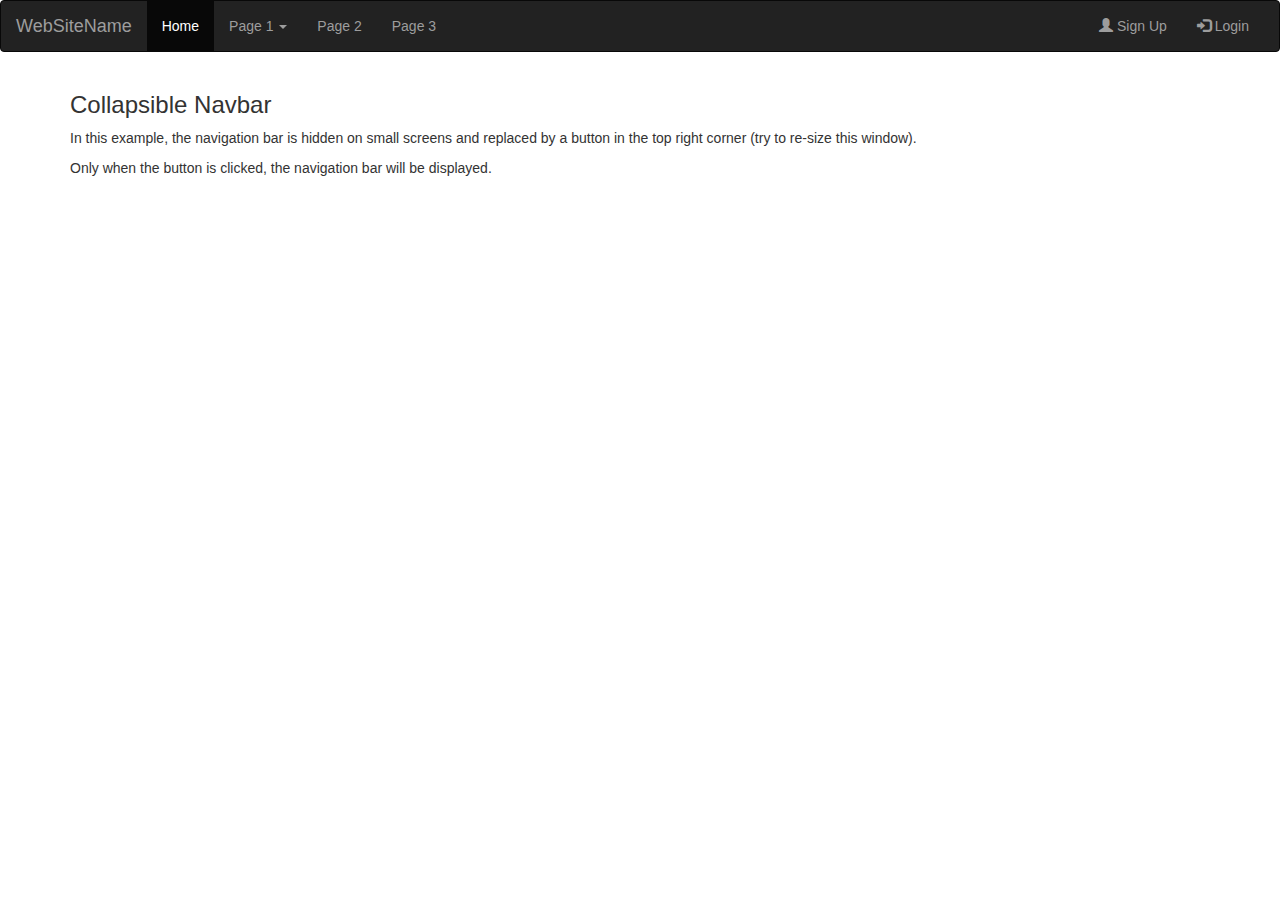
<file: WebContent/navbartest.html>
<!DOCTYPE html>
<html lang="en">
<head>
  <title>Bootstrap Case</title>
  <meta charset="utf-8">
  <meta name="viewport" content="width=device-width, initial-scale=1">
<!-- 	<meta name="viewport" content="width=device-width, initial-scale=1, maximum-scale=1, user-scalable=no"> -->
  <link rel="stylesheet" href="https://maxcdn.bootstrapcdn.com/bootstrap/3.3.7/css/bootstrap.min.css">
  <script src="https://ajax.googleapis.com/ajax/libs/jquery/3.1.1/jquery.min.js"></script>
  <script src="https://maxcdn.bootstrapcdn.com/bootstrap/3.3.7/js/bootstrap.min.js"></script>
</head>
<body>

<nav class="navbar navbar-inverse">
  <div class="container-fluid">
    <div class="navbar-header">
      <button type="button" class="navbar-toggle" data-toggle="collapse" data-target="#myNavbar">
        <span class="icon-bar"></span>
        <span class="icon-bar"></span>
        <span class="icon-bar"></span>                        
      </button>
      <a class="navbar-brand" href="#">WebSiteName</a>
    </div>
    <div class="collapse navbar-collapse" id="myNavbar">
      <ul class="nav navbar-nav">
        <li class="active"><a href="#">Home</a></li>
        <li class="dropdown">
          <a class="dropdown-toggle" data-toggle="dropdown" href="#">Page 1 <span class="caret"></span></a>
          <ul class="dropdown-menu">
            <li><a href="#">Page 1-1</a></li>
            <li><a href="#">Page 1-2</a></li>
            <li><a href="#">Page 1-3</a></li>
          </ul>
        </li>
        <li><a href="#">Page 2</a></li>
        <li><a href="#">Page 3</a></li>
      </ul>
      <ul class="nav navbar-nav navbar-right">
        <li><a href="#"><span class="glyphicon glyphicon-user"></span> Sign Up</a></li>
        <li><a href="#"><span class="glyphicon glyphicon-log-in"></span> Login</a></li>
      </ul>
    </div>
  </div>
</nav>
  
<div class="container">
  <h3>Collapsible Navbar</h3>
  <p>In this example, the navigation bar is hidden on small screens and replaced by a button in the top right corner (try to re-size this window).
  <p>Only when the button is clicked, the navigation bar will be displayed.</p>
</div>

</body>
</html>
</file>
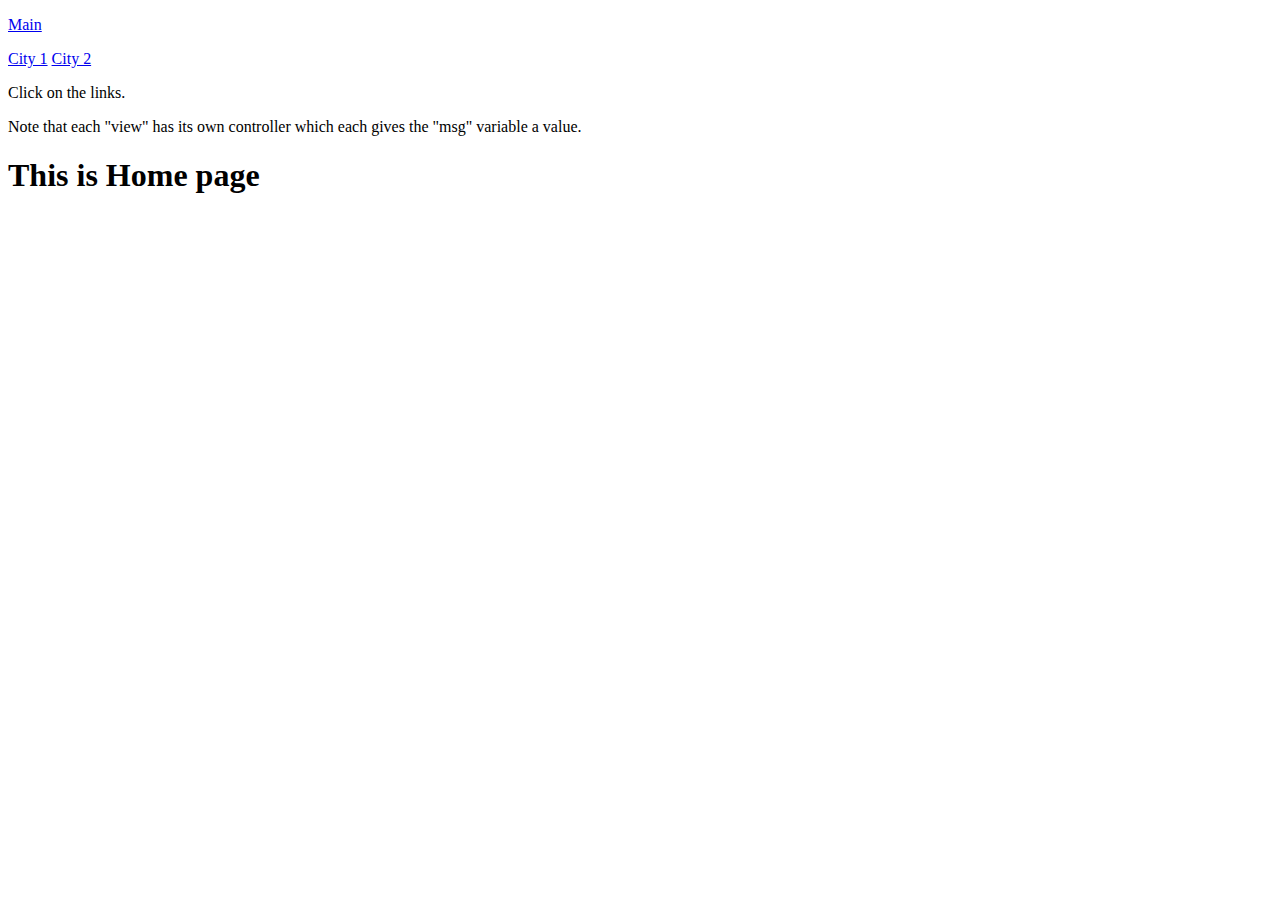
<file: WebContent/test.html>
<!DOCTYPE html>
<html>
<head>
<script type="text/javascript" src="./js/jquery.min.js"></script>
		<script type="text/javascript" src="./js/bootstrap.min.js"></script>
		<script type="text/javascript" src="./js/angular.min.js"></script>
		<script type="text/javascript" src="./js/angular-route.min.js"></script>
		<script type="text/javascript" src="./js/myApp.js"></script>
<!-- 	<base href="/MyProject/"> -->
</head>

<body ng-app="myApp">

<p><a href="#/">Main</a></p>

<a href="#london">City 1</a>
<a href="#paris">City 2</a>

<p>Click on the links.</p>

<p>Note that each "view" has its own controller which each gives the "msg" variable a value.</p>

<div ng-view></div>

<script>
var app = angular.module("myApp", ["ngRoute"]);

app.config(['$routeProvider', '$locationProvider', function($routeProvider, $locationProvider) {
// 	$locationProvider.html5Mode(true);
	$locationProvider.hashPrefix('');
    $routeProvider
    .when("/", {
        templateUrl : "./html/home.html",
    })
    .when("/london", {
        templateUrl : "./html/emerald.html",
        controller : "londonCtrl"
    })
    .when("/paris", {
        templateUrl : "./html/pearl.html",
        controller : "parisCtrl"
    });
}]);
app.controller("londonCtrl", function ($scope) {
    $scope.msg = "I love London";
});
app.controller("parisCtrl", function ($scope) {
    $scope.msg = "I love Paris";
});

</script>

</body>
</html>
</file>
